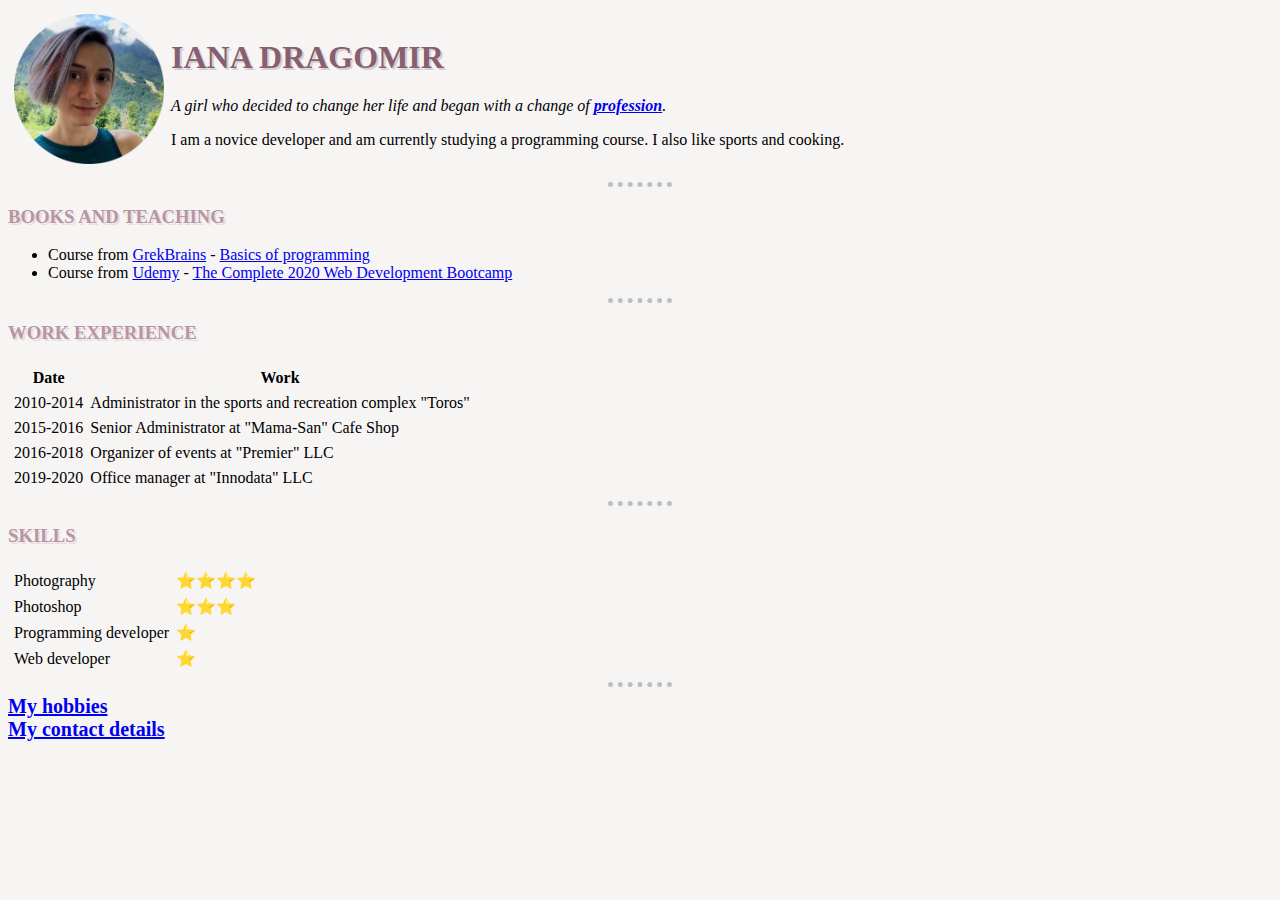
<file: index.html>
<!DOCTYPE html>
<html lang="en">
<head>
    <meta charset="UTF-8">
    <meta name="viewport" content="width=device-width, initial-scale=1.0">
    <title>Iana's Personal Site</title>
    <link rel="stylesheet" href="css/styles.css">
</head>
<body>
    <table cellspacing="5">
        <tr>
            <td><img src="images/Iana.png" alt="Iana profile picture"></td>
            <td><h1>Iana Dragomir</h1>
                <p><em>A girl who decided to change her life and began with a change of <strong><a href="http://e92508s3.beget.tech/index.php"> profession</a></strong>.</em></p>
                <p>I am a novice developer and am currently studying a programming course. I also like sports and cooking.</p></td>
        </tr>
    </table>
    <hr>
    <h3>Books and Teaching</h3>
    <ul>
        <li>Course from <a href="https://geekbrains.ru/">GrekBrains</a>  - <a href="https://geekbrains.ru/courses/754">Basics of programming</a></li>
        <li>Course from <a href="https://www.udemy.com/">Udemy</a> - <a href="https://www.udemy.com/course/the-complete-web-development-bootcamp/learn/lecture/12287450?start=345#overview">The Complete 2020 Web Development Bootcamp</a></li>
    </ul>
    <hr>
    <h3>Work Experience</h3>
    <table cellspacing="5">
        <thead>
            <tr>
                <th>Date</th>
                <th>Work</th>
            </tr>
        </thead>
        <tbody>
            <tr>
                <td>2010-2014</td>
                <td>Administrator in the sports and recreation complex "Toros"</td>
            </tr>
            <tr>
                <td>2015-2016</td>
                <td>Senior Administrator at "Mama-San" Cafe Shop</td>
            </tr>
            <tr>
                <td>2016-2018</td>
                <td>Organizer of events at "Premier" LLC</td>
            </tr>
            <tr>
                <td>2019-2020</td>
                <td>Office manager at "Innodata" LLC</td>
            </tr>
        </tbody>
    </table>
    <hr>
    <h3>Skills</h3>
    <table cellspacing="5">
        <tr>
            <td>Photography</td>
            <td>⭐⭐⭐⭐</td>
        </tr>
        <tr>
            <td>Photoshop</td>
            <td>⭐⭐⭐</td>
        </tr>
        <tr>
            <td>Programming developer</td>
            <td>⭐</td>
        </tr>
        <tr>
            <td>Web developer</td>
            <td>⭐</td>
        </tr>
    </table>
    <hr>
    <a href="hobbies.html" class="size"><strong>My hobbies</strong></a><br>
    <a href="contact-me.html" class="size"><strong>My contact details</strong></a>
</body>
</html>
</file>
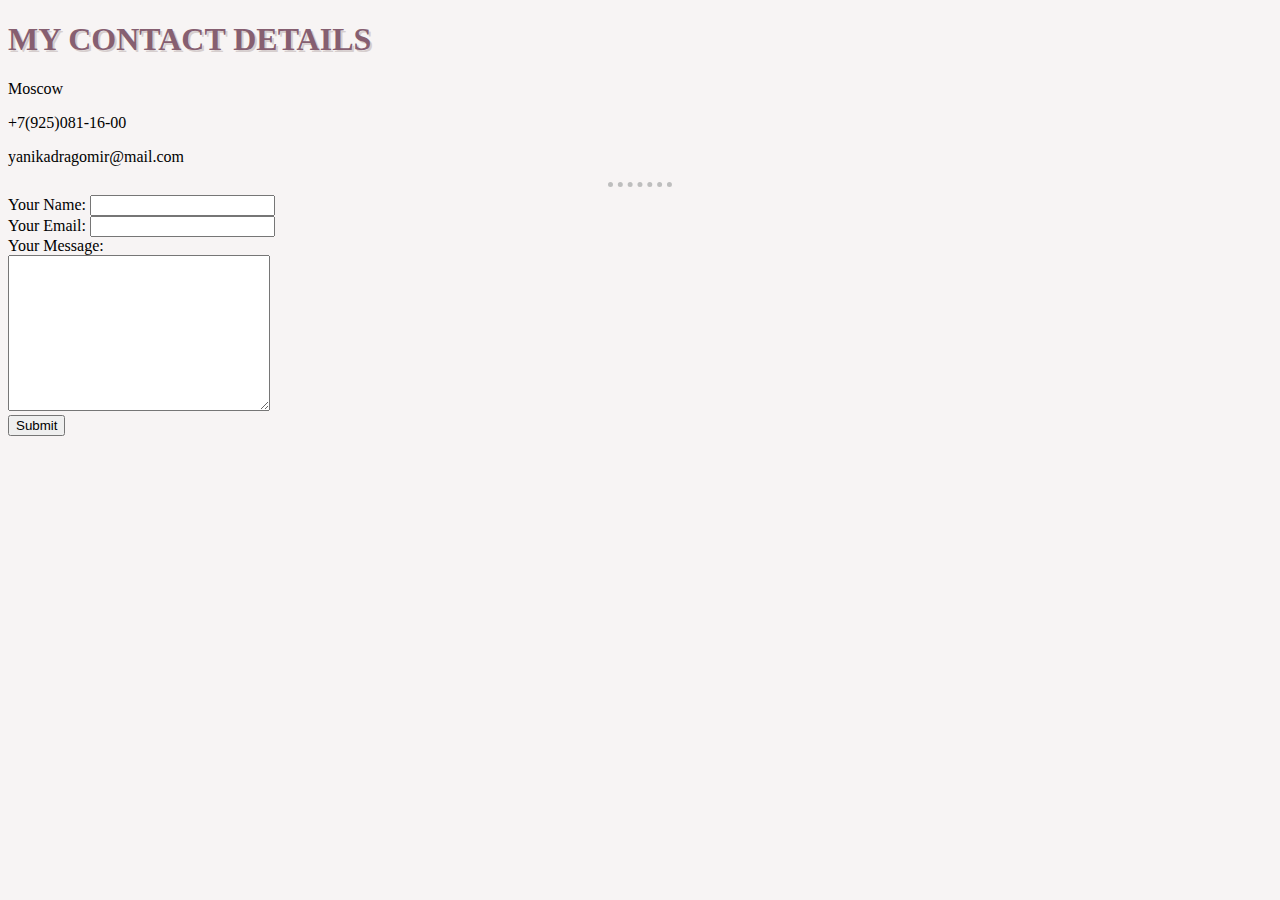
<file: contact-me.html>
<!DOCTYPE html>
<html lang="en">
<head>
    <meta charset="UTF-8">
    <meta name="viewport" content="width=device-width, initial-scale=1.0">
    <title>Contact Me</title>
    <link rel="stylesheet" href="css/styles.css">
</head>
<body>
    <h1>My Contact Details</h1>
    <p>Moscow</p>
    <p>+7(925)081-16-00</p>
    <p>yanikadragomir@mail.com</p>
    <hr>
    <form action="mailto:yanikadragomir@gmail.com" method="post" enctype="text/plain">
        <label>Your Name:</label>
        <input type="text" name="yourName"><br>
        <label>Your Email:</label>
        <input type="email" name="yourEmail"><br>
        <label>Your Message:</label><br>
        <textarea name="youMessage" cols="30" rows="10"></textarea><br>
        <input type="submit" name="">
    </form>
</body>
</html>
</file>
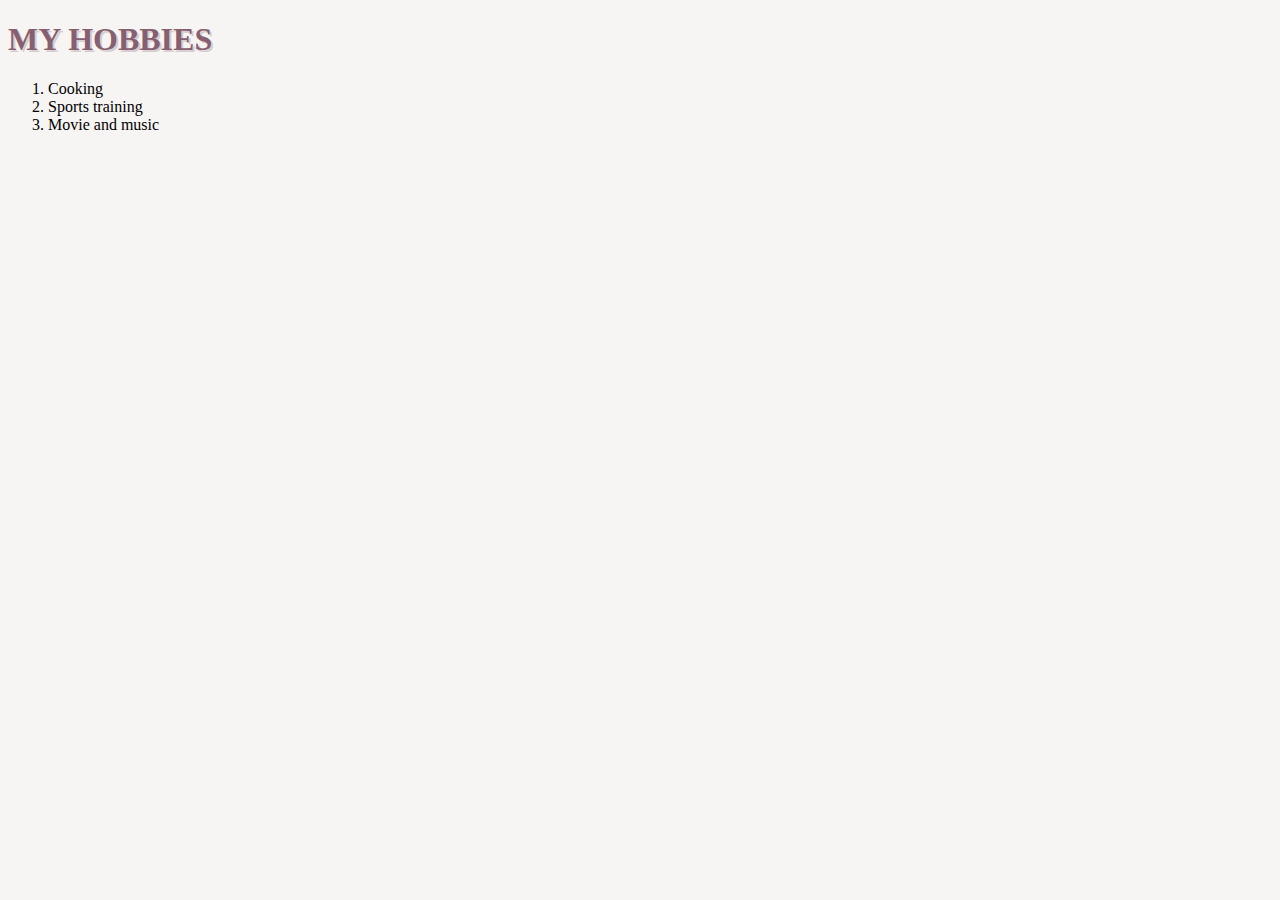
<file: hobbies.html>
<!DOCTYPE html>
<html lang="en">
<head>
    <meta charset="UTF-8">
    <meta name="viewport" content="width=device-width, initial-scale=1.0">
    <title>My hobbies</title>
    <link rel="stylesheet" href="css/styles.css">
</head>
<body>
    <h1>My Hobbies</h1>
    <ol>
        <li>Cooking</li>
        <li>Sports training</li>
        <li>Movie and music</li>
    </ol>
</body>
</html>
</file>
<file: css/styles.css>
body {
    background-color: #f7f4f4;
}

img {
    height: 150px;
}

h1 {
    text-transform: uppercase;
    color: #865f71;
    text-shadow: 2px 2px #d6cece;
}

h3 {
    text-transform: uppercase;
    color: #b695a4;
    text-shadow: 2px 2px #e9dddd;
}

hr {
    border-style: none;
    border-top-style: dotted;
    border-color: rgb(190, 190, 190);
    border-width: 5px;
    width: 5%;
}

.size {
    font-size: 20px;
}
</file>
